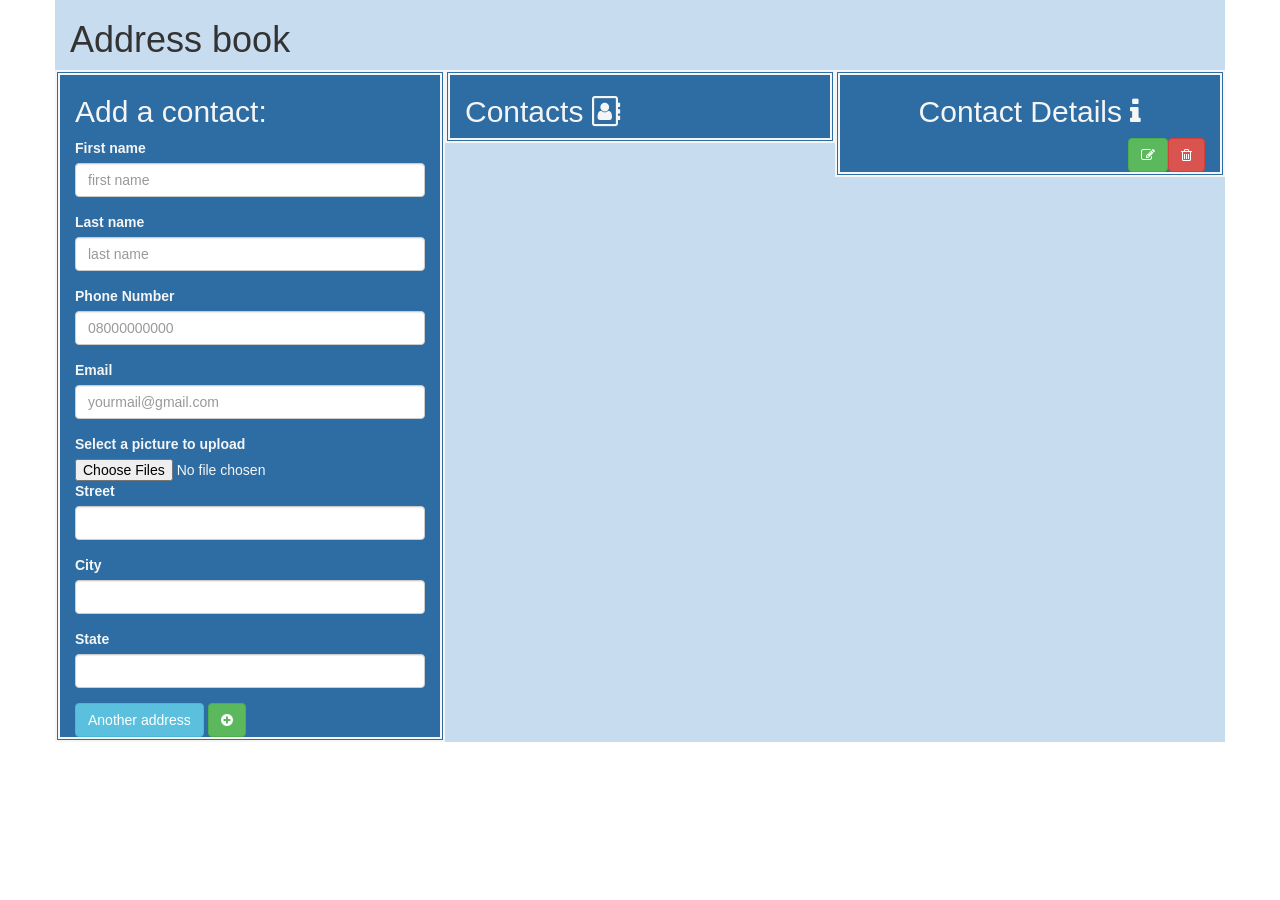
<file: index.html>
<!DOCTYPE html>
<html>
  <head>

      <meta charset="UTF-8">
      <meta name="viewport" content="width=device-width, initial-scale=1, user-scalable=0">

      <title>Address book</title>

      <link href="css/styles.css" rel="stylesheet" type="text/css">
      <link rel="stylesheet" href="https://cdnjs.cloudflare.com/ajax/libs/font-awesome/4.7.0/css/font-awesome.min.css">
      <link href="css/bootstrap.css" rel="stylesheet" type="text/css">

      <script src="js/jquery-1.11.3.js"></script>

      <script src="js/scripts.js"></script>



  </head>
  <body>
    <div class="container whole">
      <h1>Address book</h1>

      <div class="row">
          <div class="col-md-4 displayContact">
              <h2>Add a contact:</h2>
              <form id="new-contact">
                  <div class="form-group">
                      <label for="new-first-name">First name</label>
                      <input type="text" class="form-control" id="new-first-name" placeholder="first name" required>
                  </div>
                  <div class="form-group">
                      <label for="new-last-name">Last name</label>
                      <input type="text" class="form-control" id="new-last-name" placeholder="last name">
                  </div>

                  <div class="form-group">
                      <label for="new-number">Phone Number</label>
                      <input type="number" class="form-control" id="new-number" placeholder="08000000000" required>
                  </div>

                  <div class="form-group">
                      <label for="new-email">Email</label>
                      <input type="email" class="form-control" id="new-email" placeholder="yourmail@gmail.com">
                  </div>

              <!--    <div id="form-group">
                      <label for="fileUpload"> Select a picture to upload</label>
                      <input type="file" multiple="false" accept="image/*"  onchange="upload()"  name="fileUpload" value="fileUpload" id="fileUpload">
                  </div> -->

                  <div id="form-group">
                      <label for="fileUpload"> Select a picture to upload</label>
                      <input type="file" multiple="false" accept="image/*"  width="220" height="277" id="fileUpload">
                  </div>

                  <div id="new-addresses">
                      <!-- address class covers the first address and new address classes -->
                      <div class="address">
                          <div class="form-group">
                              <label for="new-street">Street</label>
                              <input type="text" class="form-control new-street">
                          </div>
                          <div class="form-group">
                              <label for="new-city">City</label>
                              <input type="text" class="form-control new-city">
                          </div>
                          <div class="form-group">
                              <label for="new-state">State</label>
                              <input type="text" class="form-control new-state">
                          </div>
                      </div>
                  </div>

                  <span class="btn btn-info" id="add-address">Another address</span>
                  <button type="submit" class="btn btn-success"><i class="fa fa-plus-circle awesomeFont"></i></button>
              </form>
            </div>

          <div class="col-md-4 displayContact">
              <h2>
                  Contacts <span><i class="fa fa-address-book-o awesomeFont"></i></span>
              </h2>

              <ul id="contacts">

              </ul>


          </div>

          <div class="col-md-4 displayContact">
              <h2 class="text-center">Contact Details  <span><i class="fa fa-info awesomeFont"></i></span></h2>
                 <div>
                     <span class="btn btn-danger pull-right delete-item" id="delete"><i class="fa fa-trash-o awesomeFont"></i></span>
                     <span class="btn btn-success pull-right edit-item" id="edit"><i class="fa fa-edit awesomeFont-edit"></i></span>
                 </div>
              <div id="show-contact">


                <!--  <canvas id="can" width="240" height="297"><p>Picture: <span class="picture-use"></span></p></canvas> -->
                <!--  <p>Picture: <span> <canvas id="can" width="240" height="297"></canvas></span></p> -->
                  <p>Picture: <span class="picture-use"></span></p>
                  <p>First name: <span class="first-name"></span></p>
                  <p>Last name: <span class="last-name"></span></p>
                  <p>Phone Number: <span class="phone-number"></span></p>
                  <p>Email: <span class="email-use"></span></p>
                  <!--<span class="contact-id"></span>-->
                  <input id="contact-id" type="hidden" value=""/>

                  <p>Addresses:</p>
                  <ul id="addresses">

                  </ul>
              </div>
          </div>
      </div>
    </div>
  </body>
</html>
</file>
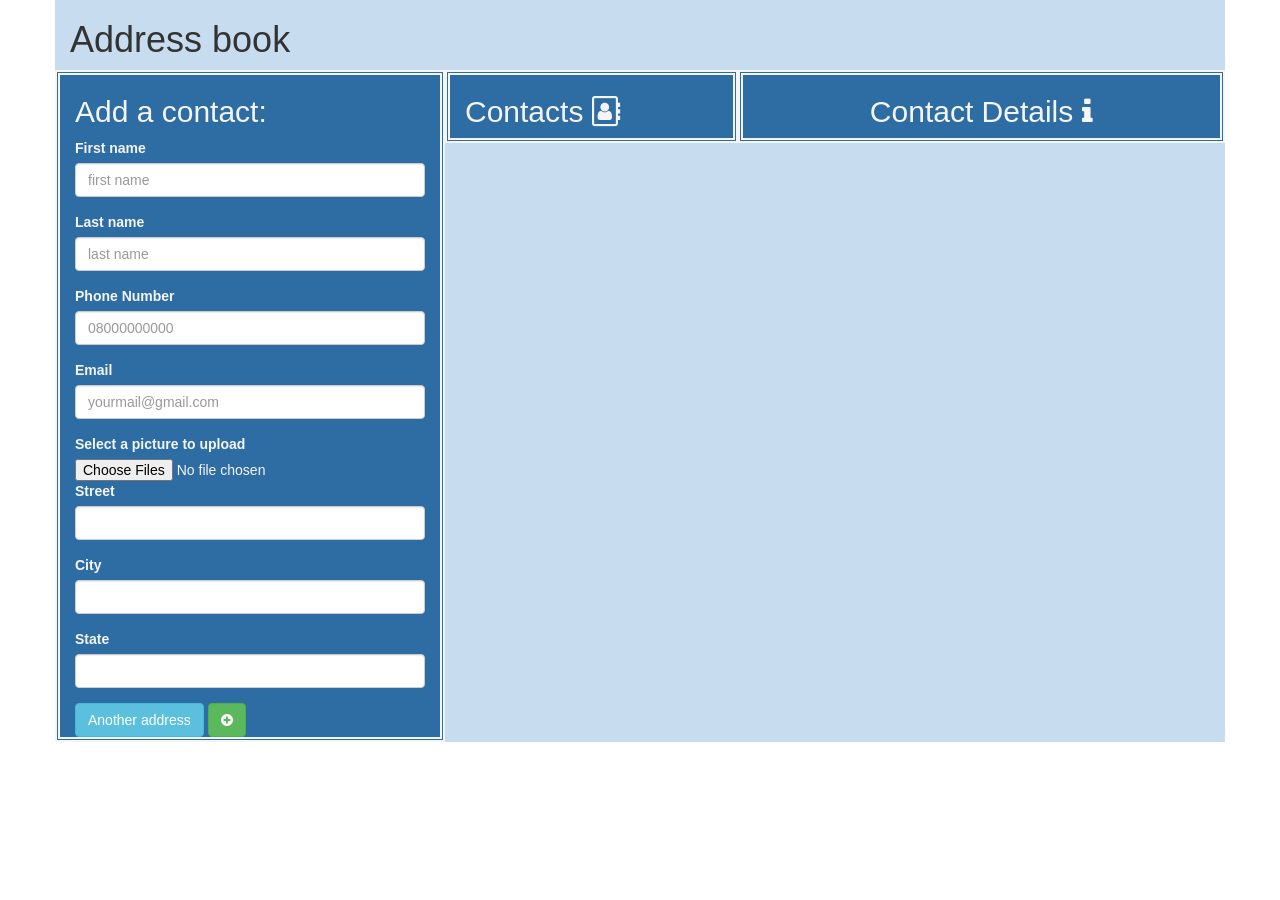
<file: address-book.html>
<!DOCTYPE html>
<html>
  <head>

      <meta charset="UTF-8">
      <meta name="viewport" content="width=device-width, initial-scale=1, user-scalable=0">

      <title>Address book</title>

      <link href="css/styles.css" rel="stylesheet" type="text/css">
      <link rel="stylesheet" href="https://cdnjs.cloudflare.com/ajax/libs/font-awesome/4.7.0/css/font-awesome.min.css">
      <link href="css/bootstrap.css" rel="stylesheet" type="text/css">

      <script src="js/jquery-1.11.3.js"></script>

      <script src="js/scripts.js"></script>



  </head>
  <body>
    <div class="container whole">
      <h1>Address book</h1>

      <div class="row">
          <div class="col-md-4 displayContact">
              <h2>Add a contact:</h2>
              <form id="new-contact">
                  <div class="form-group">
                      <label for="new-first-name">First name</label>
                      <input type="text" class="form-control" id="new-first-name" placeholder="first name" required>
                  </div>
                  <div class="form-group">
                      <label for="new-last-name">Last name</label>
                      <input type="text" class="form-control" id="new-last-name" placeholder="last name">
                  </div>

                  <div class="form-group">
                      <label for="new-number">Phone Number</label>
                      <input type="number" class="form-control" id="new-number" placeholder="08000000000" required>
                  </div>

                  <div class="form-group">
                      <label for="new-email">Email</label>
                      <input type="email" class="form-control" id="new-email" placeholder="yourmail@gmail.com">
                  </div>

              <!--    <div id="form-group">
                      <label for="fileUpload"> Select a picture to upload</label>
                      <input type="file" multiple="false" accept="image/*"  onchange="upload()"  name="fileUpload" value="fileUpload" id="fileUpload">
                  </div> -->

                  <div id="form-group">
                      <label for="fileUpload"> Select a picture to upload</label>
                      <input type="file" multiple="false" accept="image/*"  width="220" height="277" id="fileUpload">
                  </div>

                  <div id="new-addresses">
                      <!-- address class covers the first address and new address classes -->
                      <div class="address">
                          <div class="form-group">
                              <label for="new-street">Street</label>
                              <input type="text" class="form-control new-street">
                          </div>
                          <div class="form-group">
                              <label for="new-city">City</label>
                              <input type="text" class="form-control new-city">
                          </div>
                          <div class="form-group">
                              <label for="new-state">State</label>
                              <input type="text" class="form-control new-state">
                          </div>
                      </div>
                  </div>

                  <span class="btn btn-info" id="add-address">Another address</span>
                  <button type="submit" class="btn btn-success"><i class="fa fa-plus-circle awesomeFont"></i></button>
              </form>
            </div>

          <div class="col-md-3 displayContact">
              <h2>Contacts <span><i class="fa fa-address-book-o awesomeFont"></i></span></h2>
              <ul id="contacts">

              </ul>
          </div>

          <div class="col-md-5 displayContact">
              <h2 class="text-center">Contact Details  <span><i class="fa fa-info awesomeFont"></i></span></h2>
              <div id="show-contact">

                <!--  <canvas id="can" width="240" height="297"><p>Picture: <span class="picture-use"></span></p></canvas> -->
                  <canvas id="can" width="240" height="297"><p>Picture: <span></span></p></canvas>
                  <p>First name: <span class="first-name"></span></p>
                  <p>Last name: <span class="last-name"></span></p>
                  <p>Phone Number: <span class="phone-number"></span></p>
                  <p>Email: <span class="email-use"></span></p>

                  <p>Addresses:</p>
                  <ul id="addresses">

                  </ul>
              </div>
          </div>
      </div>
    </div>
  </body>
</html>
</file>
<file: css/styles.css>
.whole{
    background-color: #c7ddef;
}


#show-contact {
    display: none;
}

.contact {
    cursor: pointer;
    color: whitesmoke;
}

#contacts{
    text-decoration: none;
    color: whitesmoke;
}
.contact:hover {
    text-decoration: none;
}


.displayContact{
    background-color: #2e6da4;
    width: 40%;
    height: auto;
    color: whitesmoke;
    border: double whitesmoke 5px;
}


.awesomeFont{
    font-size: 36px;
}

.awesomeFont-edit{
    font-size: 20px;
}
</file>
